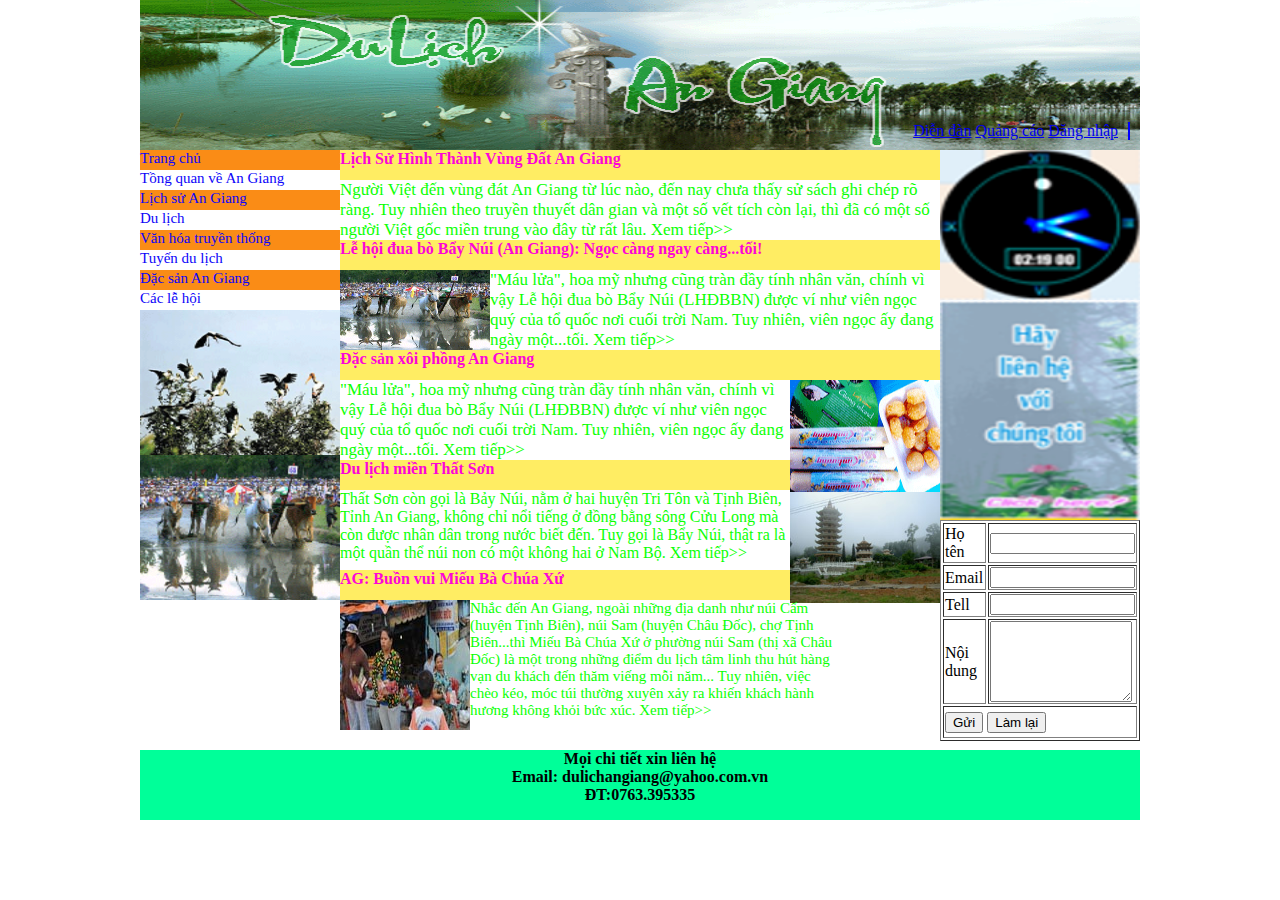
<file: Index.html>
<!DOCTYPE html PUBLIC "-//W3C//DTD XHTML 1.0 Transitional//EN" "http://www.w3.org/TR/xhtml1/DTD/xhtml1-transitional.dtd">
<html xmlns="http://www.w3.org/1999/xhtml">
<head><link rel="stylesheet" type="text/css" href="../Css/Styles.css"/>
<meta http-equiv="Content-Type" content="text/html; charset=utf-8" />
<title>Untitled Document</title>
</head>

<body>
<div class="banner">
  <img src="../img/banner.gif" width="1000" height="150" />
  <div class="banner-text-right">
  	<a href="#link">Diễn đàn</a>
    <a href="#link">Quảng cáo</a>
    <a href="#link">Đăng nhập</a>
    </div>

</div>

 

<div class="content"> 
<div class="contentleft"> 
<div class="conL1" style=color:#0d05fa>
				<div class="a">Trang chủ</div>
				<div class="b">Tồng quan về An Giang</div>
				<div class="c">Lịch sử An Giang</div>
				<div class="d">Du lịch</div>
				<div class="e">Văn hóa truyền thống</div>
				<div class="f">Tuyến du lịch</div>
				<div class="g">Đặc sản An Giang</div>
				<div class="j">Các lễ hội</div>
  </div>
            <div class="conL2"><img src="../img/rungtrasu.gif" width="200" height="145" /></div>
  <div class="conL3"><img src="../img/lehoiduabo.gif" width="200" height="145" /></div>

</div>
<div class="contentmid">
  <div class="Ma" style=color:#fc05d7><strong>Lịch Sử Hình Thành Vùng Đất An Giang</strong></div>
  <div class="Mb" style=color:#0bff03>Người Việt đến vùng đát An Giang từ lúc nào, đến nay chưa thấy sử sách ghi chép rõ ràng. Tuy nhiên theo truyền thuyết dân gian và một số vết tích còn lại, thì đã có một số người Việt gốc miền trung vào đây từ rất lâu. Xem tiếp>></div>
  <div class="Mc" style=color:#fc05d7><strong>Lễ hội đua bò Bẩy Núi (An Giang): Ngọc càng ngay càng...tối!</strong></div>
            <div class="Md">
                <div class="hinht"> <img src="../img/lehoiduabo.gif" width="150" height="80" /></div>
              <div class="chu" style=color:#0bff03>"Máu lửa", hoa mỹ nhưng cũng tràn đầy tính nhân văn, chính vì vậy Lễ hội đua bò Bẩy Núi (LHĐBBN) được ví như viên ngọc quý của tổ quốc nơi cuối trời Nam. Tuy nhiên, viên ngọc ấy đang ngày một...tối. Xem tiếp>> </div>
            </div>
             <div class="MM" style=color:#fc05d7><strong>Đặc sản xôi phồng An Giang</strong></div>
            <div class="MK">
                <div class="hinhf"> <img src="../img/xoiphongchomoi.gif" width="150" height="111.5" /> <img src="../img/chuavanlinh.jpg" width="150" height="111.5" /></div>
              <div class="chuf" style=color:#0bff03>"Máu lửa", hoa mỹ nhưng cũng tràn đầy tính nhân văn, chính vì vậy Lễ hội đua bò Bẩy Núi (LHĐBBN) được ví như viên ngọc quý của tổ quốc nơi cuối trời Nam. Tuy nhiên, viên ngọc ấy đang ngày một...tối. Xem tiếp>> </div>
            </div>
  <div class="ML" style=color:#fc05d7><strong>Du lịch miền Thất Sơn</strong></div>                
                <div class="chuj" style=color:#0bff03>Thất Sơn còn gọi là Bảy Núi, nằm ở hai huyện Tri Tôn và
                    Tịnh Biên, Tỉnh An Giang, không chỉ nổi tiếng ở đồng bằng sông Cửu Long mà còn được nhân dân trong nước biết đến. Tuy gọi là Bẩy Núi, thật ra là một quần thể núi non có một không hai ở Nam Bộ. Xem tiếp>>
                </div>
                                <div class="chujj" style=color:#fc05d7><strong>AG: Buồn vui Miếu Bà Chúa Xứ</strong></div>
                             <div class="Mh">
                <div class="hinhh"><img src="../img/viabachuaxu.jpg" width="130" height="130" /> </div>
                <div class="chuh" style=color:#0bff03>Nhắc đến An Giang, ngoài những địa danh như núi Cấm (huyện Tịnh Biên), núi Sam (huyện Châu Đốc), chợ Tịnh Biên...thì Miếu Bà Chúa Xứ ở phường núi Sam (thị xã Châu Đốc) là một trong những điểm du lịch tâm linh thu hút hàng vạn du khách đến thăm viếng mỗi năm... Tuy nhiên, việc chèo kéo, móc túi thường xuyên xảy ra khiến  khách hành hương không khỏi bức xúc. Xem tiếp>>   
                </div>
            </div>
</div>
<div class="contentright"> <img src="../img/Screenshot 2024-12-07 141610.png" width="200" height="150" />
<img src="../img/Screenshot 024-12-07 141754.png" width="200" height="220" />
<form action="" method="post" enctype="multipart/form-data">
<table width="200" border="1">
  <tr>
    <td width="63">Họ tên</td>
    <td width="121"><label for="textfield"></label>
      <input name="textfield" type="text" id="textfield" size="15" /></td>
  </tr>
  <tr>
    <td>Email</td>
    <td><label for="textfield2"></label>
      <input name="textfield2" type="text" id="textfield2" size="15" /></td>
  </tr>
  <tr>
    <td>Tell</td>
    <td><label for="textfield3"></label>
      <input name="textfield3" type="text" id="textfield3" size="15" /></td>
  </tr>
  <tr>
    <td>Nội dung</td>
    <td><label for="textarea"></label>
      <textarea name="textarea" id="textarea" cols="15" rows="5"></textarea></td>
  </tr>
  <tr>
    <td height="28" colspan="2"><input type="submit" name="Submit" id="button" value="Gửi" />      <input type="submit" name="button2" id="button2" value="Làm lại" /></td>
    </tr>
</table>
</form>
</div>
<div class="footer" align="center"><strong>Mọi chi tiết xin liên hệ<br>
                    Email: dulichangiang@yahoo.com.vn<br>
                    ĐT:0763.395335</strong>
 </div>












</body>
</html>
</file>
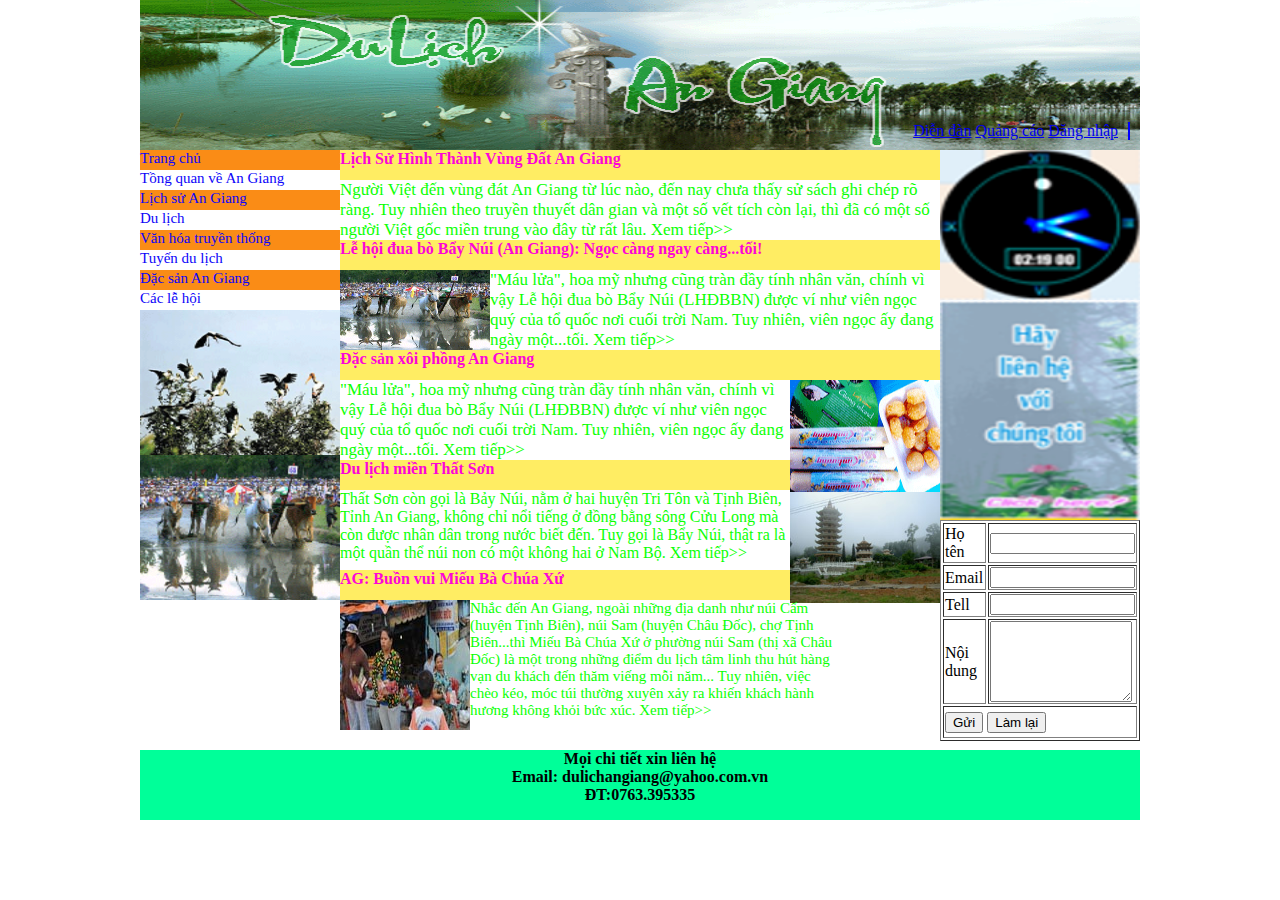
<file: HTML/Index.html>
<!DOCTYPE html PUBLIC "-//W3C//DTD XHTML 1.0 Transitional//EN" "http://www.w3.org/TR/xhtml1/DTD/xhtml1-transitional.dtd">
<html xmlns="http://www.w3.org/1999/xhtml">
<head><link rel="stylesheet" type="text/css" href="../Css/Styles.css"/>
<meta http-equiv="Content-Type" content="text/html; charset=utf-8" />
<title>Untitled Document</title>
</head>

<body>
<div class="banner">
  <img src="../img/banner.gif" width="1000" height="150" />
  <div class="banner-text-right">
  	<a href="#link">Diễn đàn</a>
    <a href="#link">Quảng cáo</a>
    <a href="#link">Đăng nhập</a>
    </div>

</div>

 

<div class="content"> 
<div class="contentleft"> 
<div class="conL1" style=color:#0d05fa>
				<div class="a">Trang chủ</div>
				<div class="b">Tồng quan về An Giang</div>
				<div class="c">Lịch sử An Giang</div>
				<div class="d">Du lịch</div>
				<div class="e">Văn hóa truyền thống</div>
				<div class="f">Tuyến du lịch</div>
				<div class="g">Đặc sản An Giang</div>
				<div class="j">Các lễ hội</div>
  </div>
            <div class="conL2"><img src="../img/rungtrasu.gif" width="200" height="145" /></div>
  <div class="conL3"><img src="../img/lehoiduabo.gif" width="200" height="145" /></div>

</div>
<div class="contentmid">
  <div class="Ma" style=color:#fc05d7><strong>Lịch Sử Hình Thành Vùng Đất An Giang</strong></div>
  <div class="Mb" style=color:#0bff03>Người Việt đến vùng đát An Giang từ lúc nào, đến nay chưa thấy sử sách ghi chép rõ ràng. Tuy nhiên theo truyền thuyết dân gian và một số vết tích còn lại, thì đã có một số người Việt gốc miền trung vào đây từ rất lâu. Xem tiếp>></div>
  <div class="Mc" style=color:#fc05d7><strong>Lễ hội đua bò Bẩy Núi (An Giang): Ngọc càng ngay càng...tối!</strong></div>
            <div class="Md">
                <div class="hinht"> <img src="../img/lehoiduabo.gif" width="150" height="80" /></div>
              <div class="chu" style=color:#0bff03>"Máu lửa", hoa mỹ nhưng cũng tràn đầy tính nhân văn, chính vì vậy Lễ hội đua bò Bẩy Núi (LHĐBBN) được ví như viên ngọc quý của tổ quốc nơi cuối trời Nam. Tuy nhiên, viên ngọc ấy đang ngày một...tối. Xem tiếp>> </div>
            </div>
             <div class="MM" style=color:#fc05d7><strong>Đặc sản xôi phồng An Giang</strong></div>
            <div class="MK">
                <div class="hinhf"> <img src="../img/xoiphongchomoi.gif" width="150" height="111.5" /> <img src="../img/chuavanlinh.jpg" width="150" height="111.5" /></div>
              <div class="chuf" style=color:#0bff03>"Máu lửa", hoa mỹ nhưng cũng tràn đầy tính nhân văn, chính vì vậy Lễ hội đua bò Bẩy Núi (LHĐBBN) được ví như viên ngọc quý của tổ quốc nơi cuối trời Nam. Tuy nhiên, viên ngọc ấy đang ngày một...tối. Xem tiếp>> </div>
            </div>
  <div class="ML" style=color:#fc05d7><strong>Du lịch miền Thất Sơn</strong></div>                
                <div class="chuj" style=color:#0bff03>Thất Sơn còn gọi là Bảy Núi, nằm ở hai huyện Tri Tôn và
                    Tịnh Biên, Tỉnh An Giang, không chỉ nổi tiếng ở đồng bằng sông Cửu Long mà còn được nhân dân trong nước biết đến. Tuy gọi là Bẩy Núi, thật ra là một quần thể núi non có một không hai ở Nam Bộ. Xem tiếp>>
                </div>
                                <div class="chujj" style=color:#fc05d7><strong>AG: Buồn vui Miếu Bà Chúa Xứ</strong></div>
                             <div class="Mh">
                <div class="hinhh"><img src="../img/viabachuaxu.jpg" width="130" height="130" /> </div>
                <div class="chuh" style=color:#0bff03>Nhắc đến An Giang, ngoài những địa danh như núi Cấm (huyện Tịnh Biên), núi Sam (huyện Châu Đốc), chợ Tịnh Biên...thì Miếu Bà Chúa Xứ ở phường núi Sam (thị xã Châu Đốc) là một trong những điểm du lịch tâm linh thu hút hàng vạn du khách đến thăm viếng mỗi năm... Tuy nhiên, việc chèo kéo, móc túi thường xuyên xảy ra khiến  khách hành hương không khỏi bức xúc. Xem tiếp>>   
                </div>
            </div>
</div>
<div class="contentright"> <img src="../img/Screenshot 2024-12-07 141610.png" width="200" height="150" />
<img src="../img/Screenshot 024-12-07 141754.png" width="200" height="220" />
<form action="" method="post" enctype="multipart/form-data">
<table width="200" border="1">
  <tr>
    <td width="63">Họ tên</td>
    <td width="121"><label for="textfield"></label>
      <input name="textfield" type="text" id="textfield" size="15" /></td>
  </tr>
  <tr>
    <td>Email</td>
    <td><label for="textfield2"></label>
      <input name="textfield2" type="text" id="textfield2" size="15" /></td>
  </tr>
  <tr>
    <td>Tell</td>
    <td><label for="textfield3"></label>
      <input name="textfield3" type="text" id="textfield3" size="15" /></td>
  </tr>
  <tr>
    <td>Nội dung</td>
    <td><label for="textarea"></label>
      <textarea name="textarea" id="textarea" cols="15" rows="5"></textarea></td>
  </tr>
  <tr>
    <td height="28" colspan="2"><input type="submit" name="Submit" id="button" value="Gửi" />      <input type="submit" name="button2" id="button2" value="Làm lại" /></td>
    </tr>
</table>
</form>
</div>
<div class="footer" align="center"><strong>Mọi chi tiết xin liên hệ<br>
                    Email: dulichangiang@yahoo.com.vn<br>
                    ĐT:0763.395335</strong>
 </div>












</body>
</html>
</file>
<file: Css/Styles.css>
/* CSS Document */
body{
	height:800px;
	width:1000px;
	margin:auto;
	float:none;
}

.banner {
  position: relative; 
}

.banner-text-right {
  position: absolute; 
  bottom: 10px; 
  color: #00F;
  font-size: 16px; 
  padding:0 10px 0 10px;
  margin-top:-10px;
  border-right:2px solid #00F;
}
.banner-text-right {
  right: 10px; 
}
.menu{
	height:30px;
	width:1000px;
	background:#39F;
}
.content{
	height:600px;
	width:1000px;
	background:url(file:///D|/LeNgTuUyen-NgPhYenVyT10/img/nen.gif);
	margin:0px;
	padding:0px;
}
.contentleft{
	height:600px;
	width:200px;
	float:left;
	background:url(file:///D|/LeNgTuUyen-NgPhYenVyT10/img/nen.gif);
}
.contentmid{
	height:600px;
	width:600px;
	background:url(file:///D|/LeNgTuUyen-NgPhYenVyT10/img/nen.gif);
	float:left;
}
.Ma{
	width:600px;
	height:30px;
	background:#ffed63;
	}
.Mb{
	width:600px;
	height:60px;
	font-size:17px;
	}
.Mc{
	width:600px;
	height:30px;
	background:#ffed63;
	}
.Md{
	width:600px;
	height:80px;
	
	}
.hinht{
	width:150px;
	height:80px;
	background:#c70550;
	float:left;

}
.chu{
	width:450px;
	height:80px;
	float:left;
	font-size:17px;
}
.MM{
	width:600px;
	height:30px;
	background:#ffed63;
	}
.MK{
	width:600px;
	height:80px;
	}
.hinhf{
	width:150px;
	height:111.5px;
	float:right;
	background:#8d50c7;
}
.chuf{
	width:450px;
	height:80px;
	font-size:17px;
}
.chuff{
	width:450px;
	height:30px;
	background:#ffed63;
}
.ML{
	width:450px;
	height:30px;
	background:#ffed63;
	}
.hinhj{
	width:150px;
	height:111.5px;
	float:right;
	background:#8d50c7;
}

.chuj{
	width:450px;
	height:80px;
	font-size:16px;
}
.chujj{
	width:450px;
	height:30px;
	background:#ffed63;
}
.Mh{
	width:500px;
	height:130px;
	
}
.hinhh{
	width:130px;
	height:130px;
	background:#50b3c7;
	float:left;
}
.chuh{
	width:370px;
	height:130px;
	
	float:right;
	font-size:15px;

}
.Me{
	width:500px;
	height:30px;
	background:#ffed63;
	}

.contentright{
	height:600px;
	width:200px;
	float:right;
	background:url(file:///D|/LeNgTuUyen-NgPhYenVyT10/img/nen.gif);
}
.footer{
	float:right;
	height:70px;
	width:1000px;
	background:#0F9;
}
.menu ul {
	margin:0px;	
	padding:0px;
	float:right;
	padding:125px 0px 0px 0px;	

}
.menu ul li{
	list-style:none;
	float:left;
	padding:0px 3px 0px 3px;
	border-right:1px solid #3116fa;
}
.menu ul li:hover{
	background:#16fac5;
	transition: 0.4s;
	-moz-transition: 0.4s;
	-webkit-transition: 0.4s;
	padding:0px 3px 7px 3px;

}
.conL1{
	width:150px;
	height:160px;
	background:#e316fa;
	font-size:15px;
}
.conL2{
	width:150px;
	height:145px;
	background:#4f541c;

}
.conL3{
	width:150px;
	height:145px;
	background:#CC3300;

}

	.a{
		width:200px;
		height:20px;
		background:#fa8c16;
	}
	.c{
		width:200px;
		height:20px;
		background:#fa8c16;
	}
	.e{
		width:200px;
		height:20px;
		background:#fa8c16;
	}
	.g{
		width:200px;
		height:20px;
		background:#fa8c16;}
	.b{
		width:200px;
		height:20px;
		background:#ffffff;
	}
	.d{
		width:200px;
		height:20px;
		background:#ffffff;
	}
	.f{
		width:200px;
		height:20px;
		background:#ffffff;
	}
	.j{
		width:200px;
		height:20px;
		background:#ffffff;
	}
	.a:hover{
		
		background:#f7eb00;
	}
	.c:hover{
		
		background:#f7eb00;
	}
	.e:hover{
		
		background:#f7eb00;
	}
	.g:hover{
		
		background:#f7eb00;
	}
	.b:hover{
		
		background:#f7eb00;
	}
	.d:hover{
		
		background:#f7eb00;
	}
	.f:hover{
		
		background:#f7eb00;
	}
	.j:hover{
		background:#f7eb00;
	}
</file>
